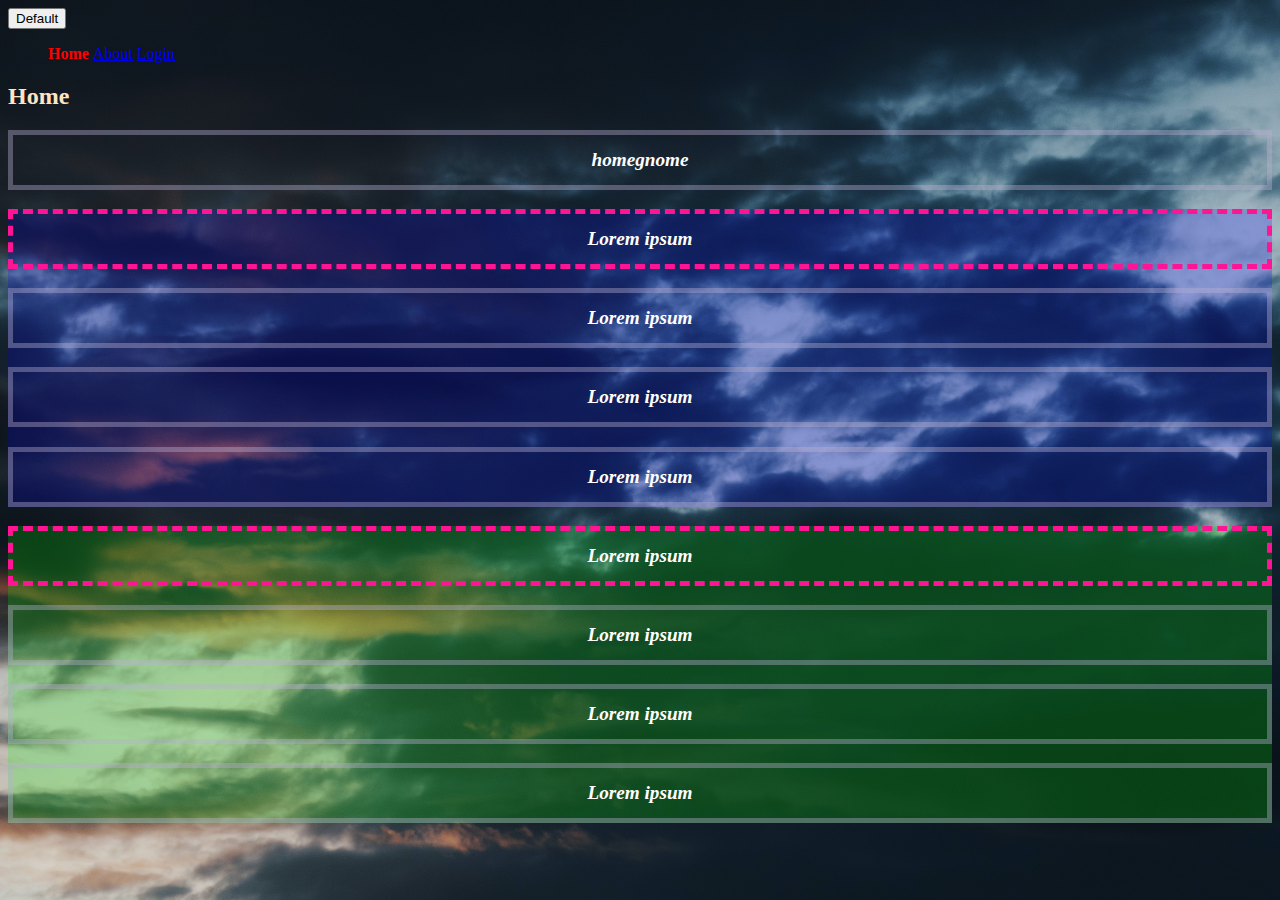
<file: CSS/index.html>
<!DOCTYPE html>
<html>
<head>
  <title>My first website!</title>
  <link rel="stylesheet" type="text/css" href="style.css">
  <link rel="stylesheet" type="text/css" href="style2.css">
</head>
<body>
  <button class="btn btn-primary">Default</button>
  <header>
    <nav>
      <ul>
        <li class="active">Home</li>
        <li><a href="about.html">About</a></li>
        <li><a href="login.html">Login</a></li>
      </ul>
    </nav>
  </header>
  <section>
    <h2>Home</h2>
    <p>homegnome</p>
    <div id=div1>
      <p class="webtext">Lorem ipsum</p>
      <p class="webtext">Lorem ipsum</p>
      <p class="webtext">Lorem ipsum</p>
      <p class="webtext">Lorem ipsum</p>
  </div>
  <div id=div2>
      <p class="webtext">Lorem ipsum</p>
      <p class="webtext">Lorem ipsum</p>
      <p class="webtext">Lorem ipsum</p>
      <p class="webtext">Lorem ipsum</p>
  </div>
  </section>
</body>
</html>
</file>
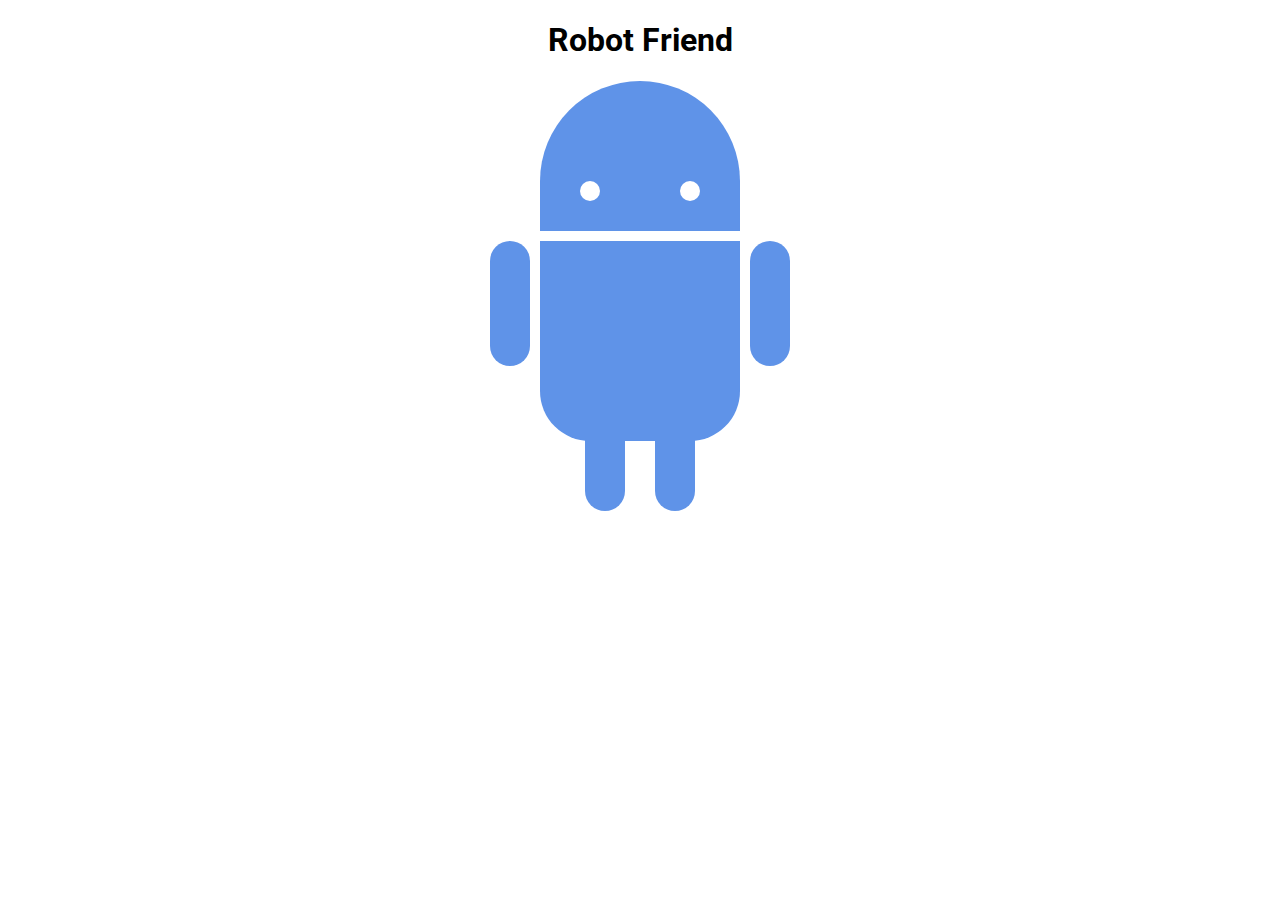
<file: Advanced CSS/Robot/index.html>
<!DOCTYPE html>
<html>
<head>
	<title>RoboPage</title>
	<link rel="stylesheet" type="text/css" href="style.css">
	<link href="https://fonts.googleapis.com/css?family=Roboto" rel="stylesheet">
</head>
<body>
	<h1>Robot Friend</h1>
	<div class="robots">
		<div class="android"> 
			<div class="head"> 
				<div class="eyes"> 
					<div class="left_eye"></div> 
					<div class="right_eye"></div>
				</div> 
			</div> 
			<div class="upper_body"> 
				<div class="left_arm"></div> 
				<div class="torso"></div> 
				<div class="right_arm"></div> 
			</div> 
			<div class="lower_body"> 
				<div class="left_leg"></div> 
				<div class="right_leg"></div> 
			</div> 
		</div>
	</div>
</body>
</html>
</file>
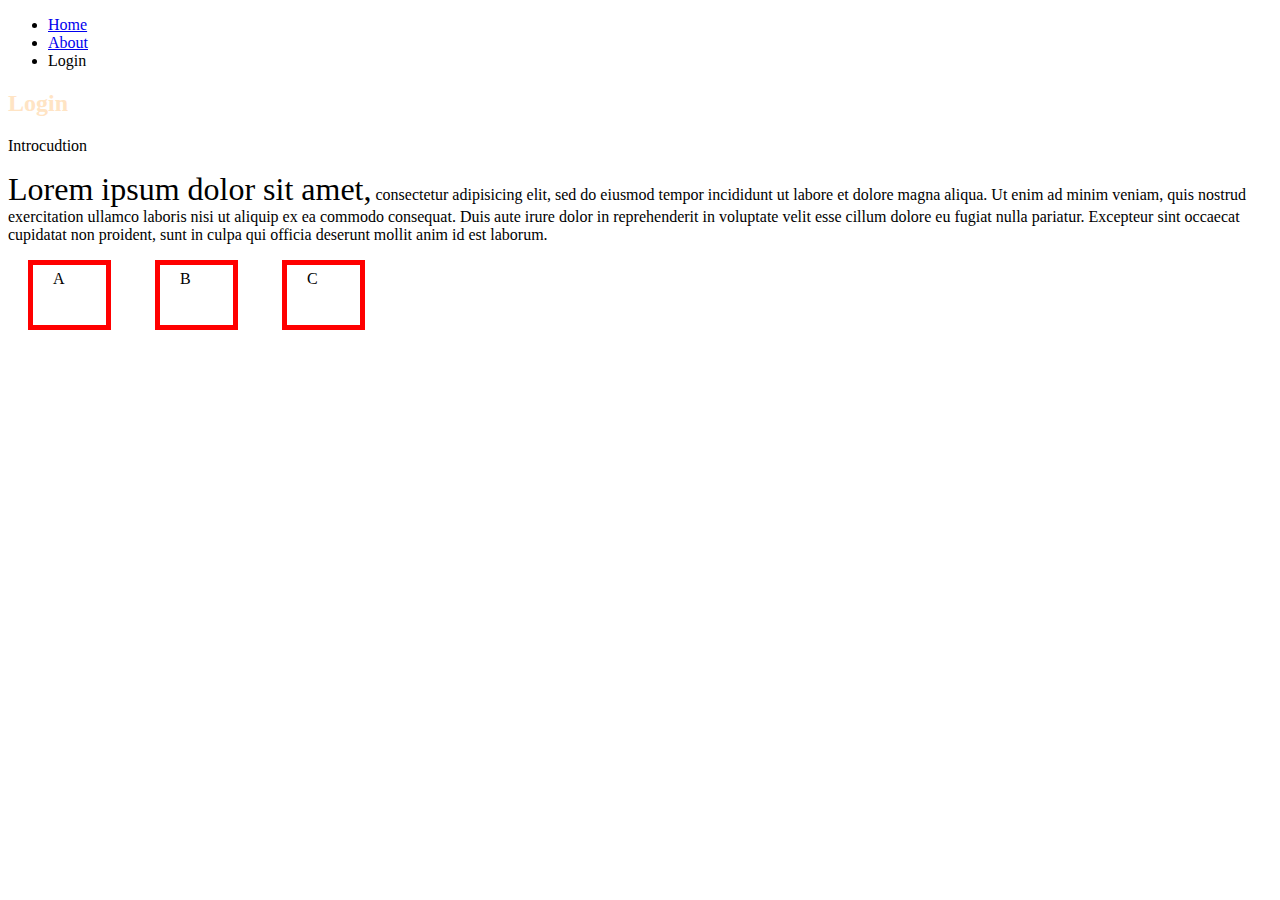
<file: CSS/login.html>
<!DOCTYPE html>
<html>
<head>
  <title>My first website!</title>
  <link rel="stylesheet" type="text/css" href="style2.css">
</head>
<body>
  <header>
    <nav>
      <ul>
        <li><a href="index.html">Home</a></li>
        <li><a href="about.html">About</a></li>
        <li>Login</li>
      </ul>
    </nav>
  </header>
  <section>
    <h2>Login</h2>
    <p>Introcudtion</p>
    <p><span>Lorem ipsum dolor sit amet,</span> consectetur adipisicing elit, sed do eiusmod
    tempor incididunt ut labore et dolore magna aliqua. Ut enim ad minim veniam,
    quis nostrud exercitation ullamco laboris nisi ut aliquip ex ea commodo
    consequat. Duis aute irure dolor in reprehenderit in voluptate velit esse
    cillum dolore eu fugiat nulla pariatur. Excepteur sint occaecat cupidatat non
    proident, sunt in culpa qui officia deserunt mollit anim id est laborum. </p>
    <div class="boxmodel">A</div>
    <div class="boxmodel">B</div>
    <div class="boxmodel">C</div>

  </section>
</body>
</html>
</file>
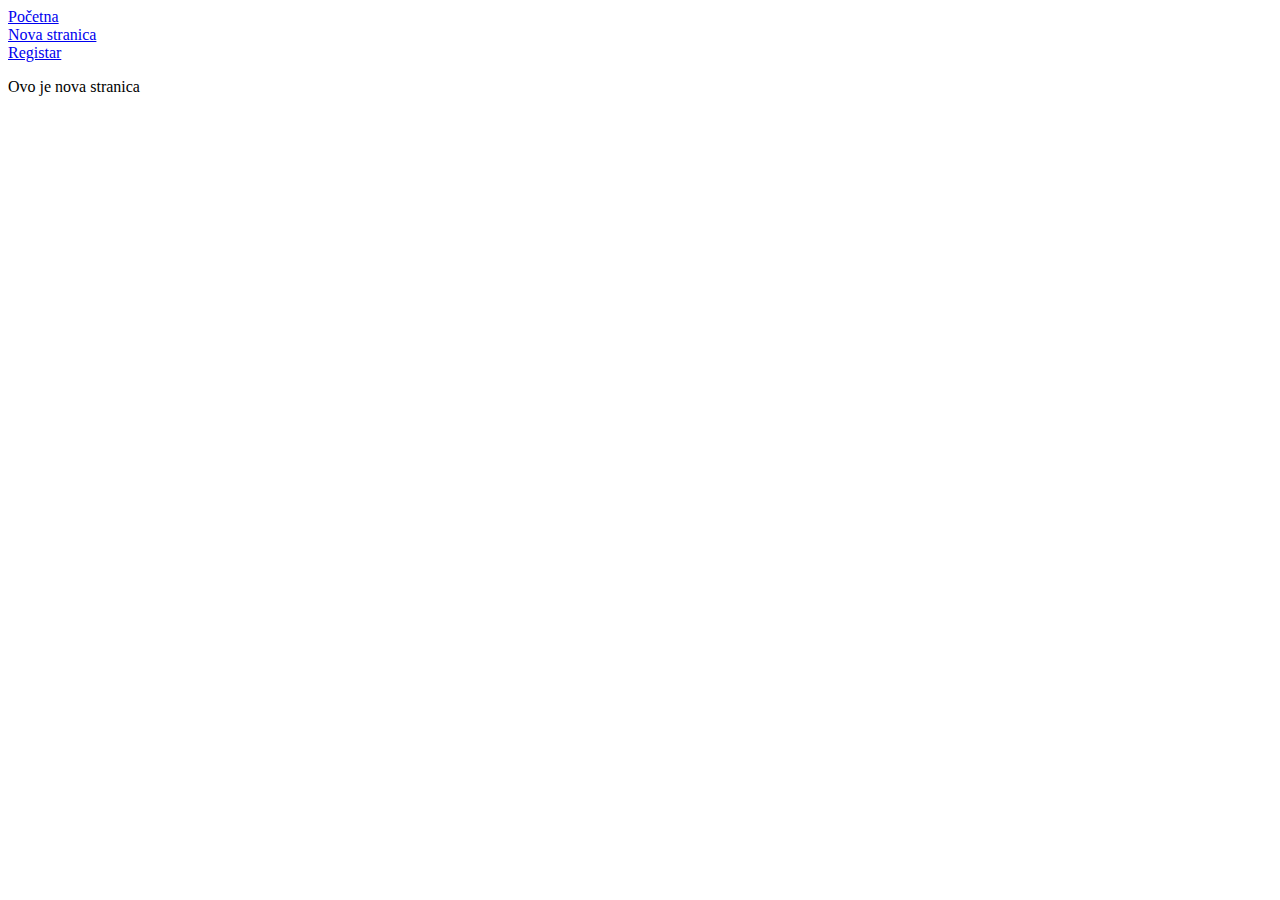
<file: HTML/newpage.html>
<!DOCTYPE html>
<html>
<head>
	<meta charset="utf-8">
	<meta name="viewport" content="width=device-width, initial-scale=1">
	<meta name="author" content="krsevanNizic">
	<title>Nova stranica!</title>
</head>
<body>
	<a href="index.html">Početna</a><br>
	<a href="newpage.html">Nova stranica</a><br>
	<a href="register.html">Registar</a>
	<p>Ovo je nova stranica</p>
</body>
</html>
</file>
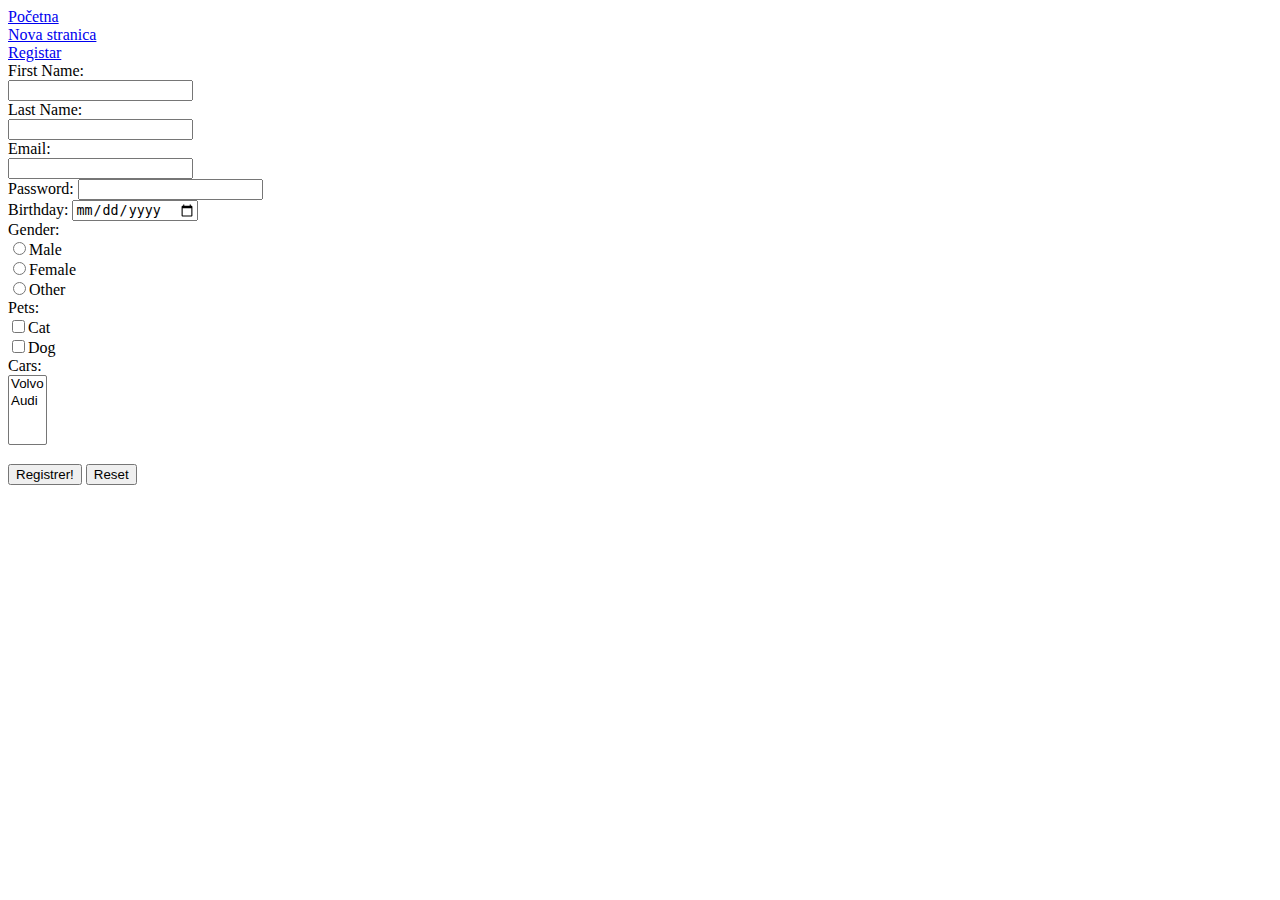
<file: HTML/register.html>
<!DOCTYPE html>
<html>
<head>
	<meta charset="utf-8">
	<meta name="viewport" content="width=device-width, initial-scale=1">
	<title>Registar</title>
</head>
<body>
	<a href="index.html">Početna</a><br>
	<a href="newpage.html">Nova stranica</a><br>
	<a href="register.html">Registar</a>
	<div id="forma">
		<form id="registar">
			<label for="fname">First Name:</label><br>
			<input type="text" id="fname" name="fname"><br>
			<label for="lname">Last Name:</label><br>
			<input type="text" id="lname" name="lname"><br>
			<label for="email">Email:</label><br>
			<input type="email" id="email" name="email" required><br>
			Password: <input type="password" minlength="5" name="password"><br>
			Birthday: <input type="date" name="bday"><br>
			Gender:<br>
			<input type="radio" name="gender" value="Male">Male<br>
			<input type="radio" name="gender" value="Female">Female<br>
			<input type="radio" name="gender" value="Other">Other<br>
			Pets: <br>
			<input type="checkbox" name="Cat">Cat<br>
			<input type="checkbox" name="Dog">Dog<br>
			Cars:<br>
			<select multiple name="cars">
				<option value="volvo">Volvo</option>
				<option value="audi">Audi</option>
			</select><br>
			<br>
			<input type="submit" value="Registrer!" id="btnSubmit" name="submit">
			<input type="reset" name="reset">
		</form>
	</div>
</body>
</html>
</file>
<file: CSS/style.css>
body{
	background-image:url("background_image.jpg");
	background-size: cover;
}


 p {
	color:#483277;
	text-align: center;
	border: 5px solid rgba(186, 175, 209,0.4);
	cursor: pointer;
}

li{
	list-style: none;
	display: inline-block;
}
p{
	color: white;
	line-height: 50px;
	font-style: italic;
	font-weight: bold;
	font-size: 120%;
	font-family: 'Poiret One', cursive;
}
img{
	float: left;
}

footer{
	clear: both;
	text-align: center;
}

#div1{
	background-color: rgba(0, 0, 255, 0.2);
}
#div2{
	background-color: rgba(0, 255, 0, 0.2);
}

.webtext:first-child {
	border: 5px dashed deeppink;
}

.active {
	color: red;
	font-weight: bold;
}
</file>
<file: CSS/style2.css>
h2{
	color: bisque;
}

span{
	font-size: 2rem;
}

.boxmodel{
	border: 5px solid red;
	display: inline-block;
	padding: 5px 20px;
	margin: 0px 20px;
	width: 33px;
	height: 50px;
}
</file>
<file: Advanced CSS/Robot/style.css>
h1 {
	text-align: center;
	font-family: 'Roboto', sans-serif;
}

.robots {
	display: flex;
	justify-content: center;
}

.head, 
.left_arm, 
.torso, 
.right_arm, 
.left_leg, 
.right_leg {
	 background-color: #5f93e8;
}

.head { 
	width: 200px; 
	margin: 0 auto; 
	height: 150px; 
	border-radius: 200px 200px 0 0; 
	margin-bottom: 10px;
} 

.eyes {
	display: flex;
}

.head:hover {
	width: 300px;
    transition: 1s ease-in-out;
}

.upper_body { 
	width: 300px; 
	height: 150px;
	display: flex; 
} 

.left_arm, .right_arm { 
	width: 40px; 
	height: 125px;
	border-radius: 100px; 
} 

.left_arm { 
	margin-right: 10px; 
} 

.right_arm { 
	margin-left: 10px; 
	transition: transform 1s;
} 
.right_arm:hover{
	transform: rotate(-120deg) translate(40px,20px);
}

.torso { 
	width: 200px; 
	height: 200px;
	border-radius: 0 0 50px 50px; 
} 

.lower_body { 
	width: 200px; 
	height: 200px;
	/* This is another useful property. Hmm what do you think it does?*/
	margin: 0 auto;
	display: flex;

} 

.left_leg, .right_leg { 
	width: 40px; 
	height: 120px;
	border-radius: 0 0 100px 100px; 
} 

.left_leg { 
	margin-left: 45px; 
} 

.left_leg:hover {
	-webkit-transform: rotate(20deg);
    -moz-transform: rotate(20deg);
    -o-transform: rotate(20deg);
    -ms-transform: rotate(20deg);
    transform: rotate(20deg);
}

.right_leg { 
	margin-left: 30px; 

}
.right_leg:hover {
	-webkit-transform: rotate(20deg);
    -moz-transform: rotate(20deg);
    -o-transform: rotate(20deg);
    -ms-transform: rotate(20deg);
    transform: rotate(-20deg);
}

.left_eye, .right_eye { 
	width: 20px; 
	height: 20px; 
	border-radius: 15px; 
	background-color: white;  
} 

.left_eye { 
	/* These properties are new and you haven't encountered
	in this course. Check out CSS Tricks to see what it does! */
	position: relative; 
	top: 100px; 
	left: 40px; 
} 

.right_eye { 
	position: relative; 
	top: 100px; 
	left: 120px; 
}
</file>
